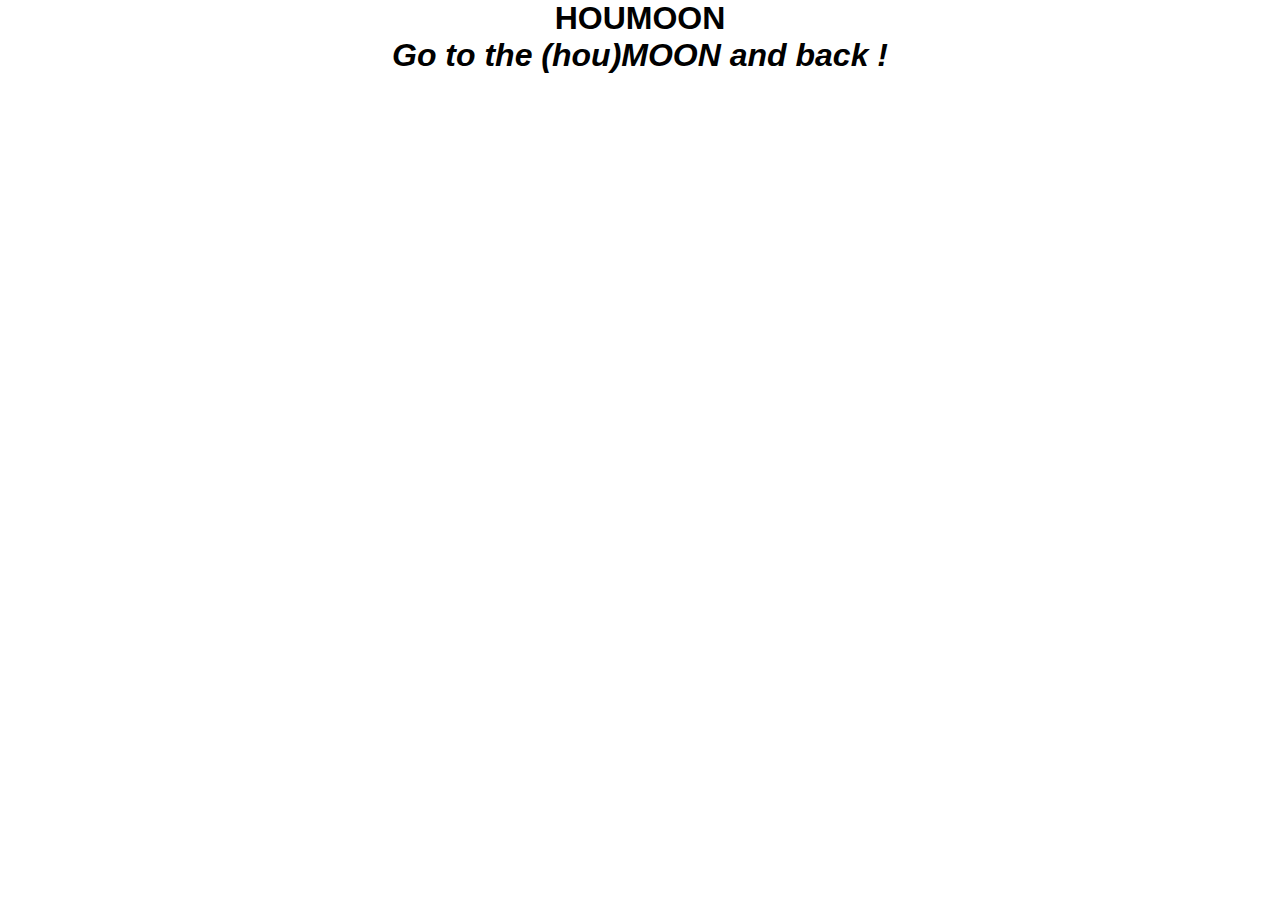
<file: index-news.html>
<html lang="en">
  <head>
    <meta charset="UTF-8" />
    <meta name="viewport" content="width=device-width, initial-scale=1.0" />
    <link rel="stylesheet" href="style.css">
    <title>HOUMOON</title>
</head>
    <center>
        
    <h1 class="bigbigtitle">HOUMOON <br><div class="sousbigbigtitle"><i>Go to the (hou)MOON and back !</i></div>
    </h1>

    </center>
  <body>
  </body>
  </html>
</file>
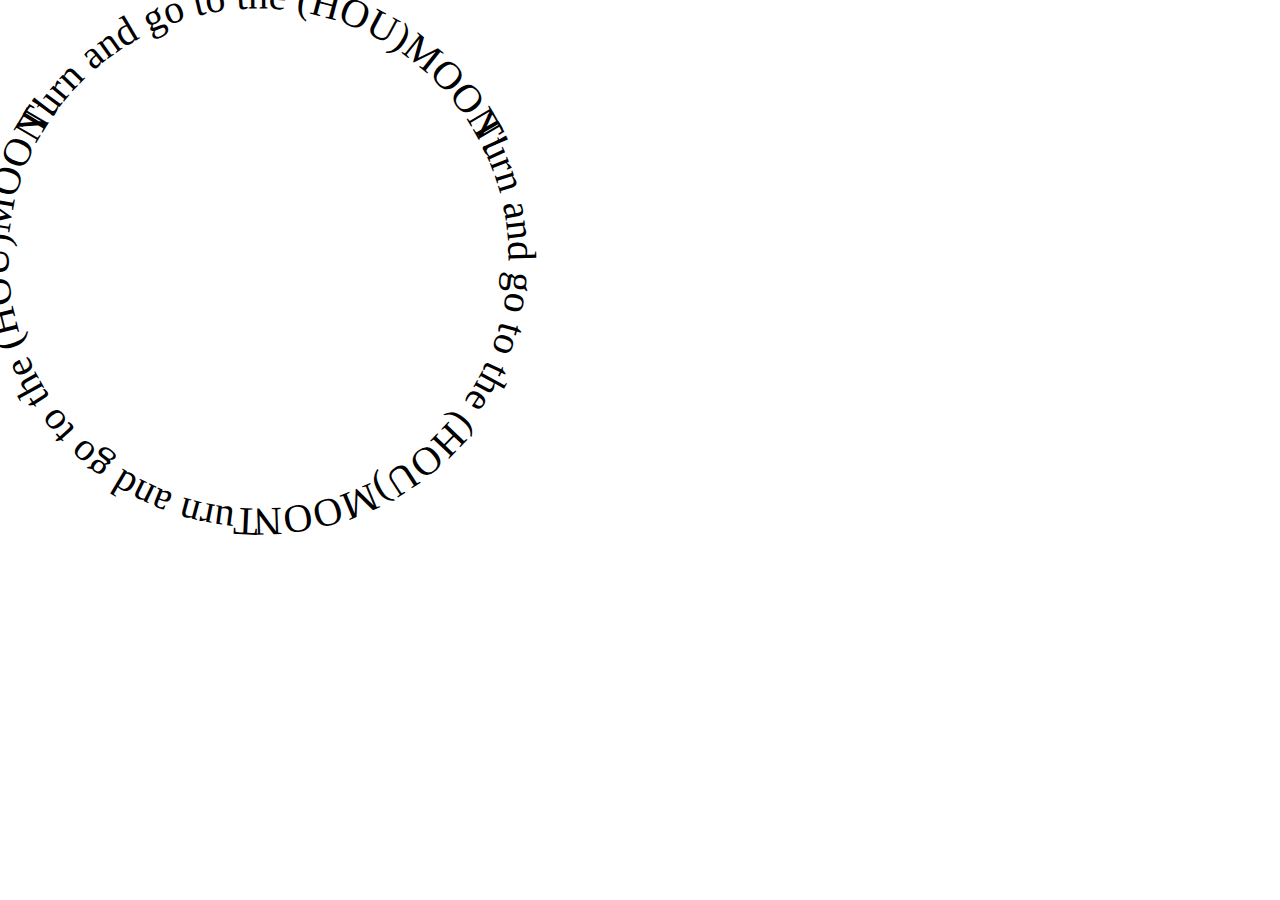
<file: svh.html>
<html lang="en">
<head>
    <meta charset="UTF-8">
    <meta name="viewport" content="width=device-width, initial-scale=1.0">
    <title>Document</title>
</head>
<body>
    <!-- Generator: Adobe Illustrator 25.0.1, SVG Export Plug-In  -->
<svg version="1.1" xmlns="http://www.w3.org/2000/svg" xmlns:xlink="http://www.w3.org/1999/xlink" x="0px" y="0px" width="501px"
height="501px" viewBox="0 0 501 501" style="overflow:visible;enable-background:new 0 0 501 501;" xml:space="preserve">
    <path id="curve" fill="transparent" d="M250.5,500.5c-138.1,0-250-111.9-250-250s111.9-250,250-250s250,111.9,250,250S388.6,500.5,250.5,500.5"/>
    <text width="500">
    <textPath xlink:href="#curve" fill="black" startOffset="0%" style="font-size: 40px;">
      Turn and go to the (HOU)MOON!
    </textPath>

    <textPath xlink:href="#curve" fill="black" startOffset="33%" style="font-size: 40px;">
      Turn and go to the (HOU)MOON!
      </textPath>

      <textPath xlink:href="#curve" fill="black" startOffset="66%" style="font-size: 40px;">
        Turn and go to the (HOU)MOON!
      </textPath>
  </text>
</svg>
</body>
</html>
</file>
<file: style.css>
#videoBG {
    position:fixed;
    z-index: -1;
    }
    
    @media (min-aspect-ratio: 16/9) {
    #videoBG{
        width:100%;
        height:auto;
    }
    }
    
    @media (max-aspect-ratio: 16/9) {
        #videoBG {
            width:auto;
            height:100%;
        }
    }
    
    @media (max-width: 767px) {
        #videoBG {
            display: none;
        }
        body{
            background:url('img.jpg');
            background-size:cover;
    
    
        }
    }
  

    html,
body {
  margin: 0;
  width: 100%;
  height: 100vh;
  overflow: hidden;
  font-family: "ELMessiri-Regular", sans-serif;
}

.overlay{


    
}

.button {
  z-index: 10000;
  position: absolute;
  top: 50%;
  left: 50%;
  transform: translate(-50%, -50%) rotate(0deg);
  width: 200px;
  height: 200px;
  /* border: solid black 2px; */
  border-radius: 50%;
  overflow: hidden;
  user-select: none;
}

.button img {
  width: 100%;
  height: 100%;
  object-fit: cover;
  pointer-events: none;
}

.button::after {
  content: "";
  position: absolute;
  top: 0;
  left: 50%;
  width: 2px;
  height: 50%;
  /* background-color: black; */
}

.poischiche-word {
  transition: all 1s ease-in-out;
}

.poischiche-overlay {
  position: fixed;
  top: 10%;
  left: 10%;
  width: 30vw;
  transform: scale(0);
  transition: transform 1s ease-in-out;
}

.newspaper {
  transform: translate(0, 100%);
  top: 0;
  left: 0;
  position: fixed;
  width: 100%;
  height: 100%;
  z-index: 100;
}
</file>
